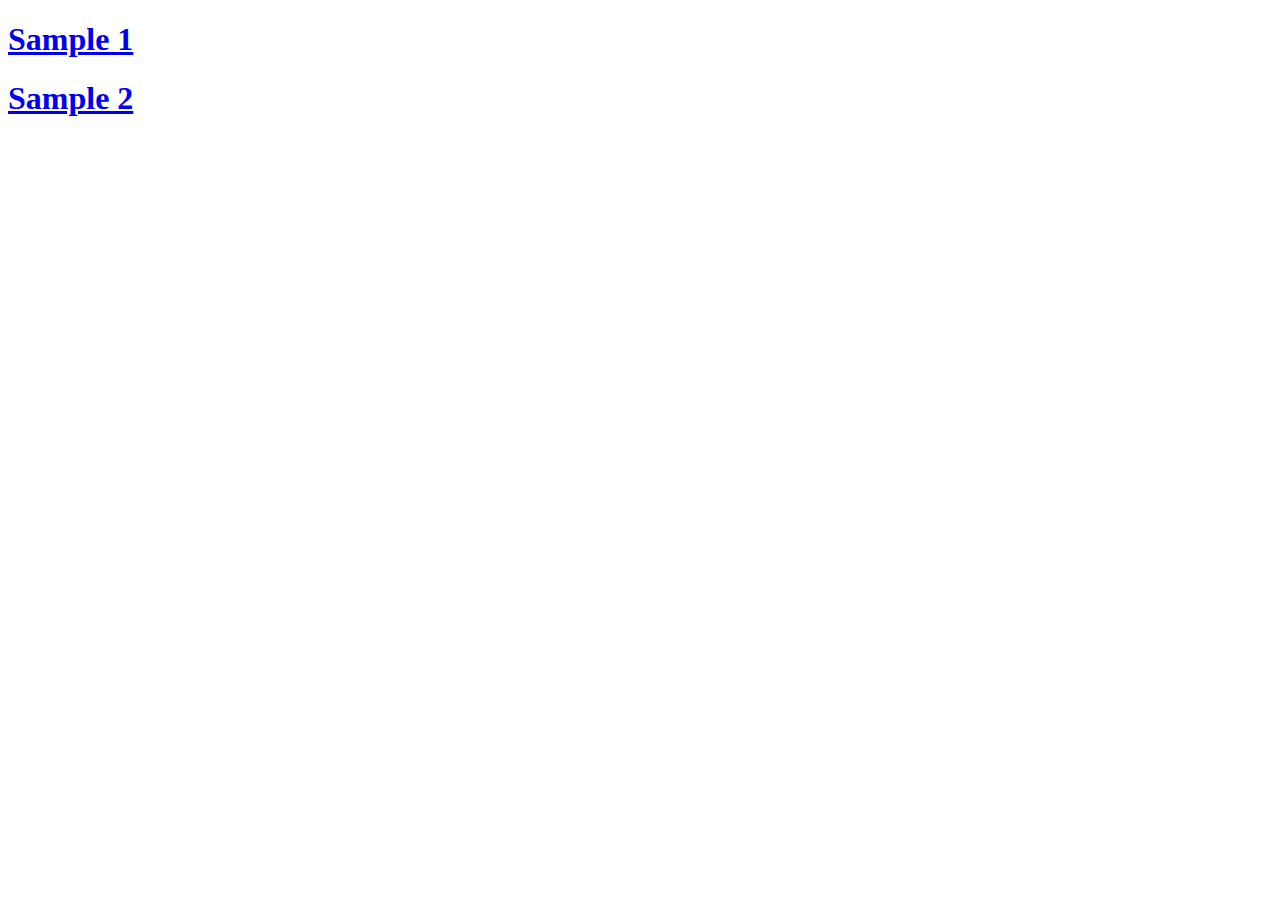
<file: index.html>
<!DOCTYPE html>
<html lang="en">
<head>
    <meta charset="UTF-8">
    <meta http-equiv="X-UA-Compatible" content="IE=edge">
    <meta name="viewport" content="width=device-width, initial-scale=1.0">
    <title>Document</title>
</head>
<body>
    <h1><a href="page1/index.html">Sample 1</a></h1>
    <h1><a href="https://638280a814b0af5cc874e187--funny-lebkuchen-8f26ad.netlify.app/">Sample 2</a></h1>
</body>
</html>
</file>
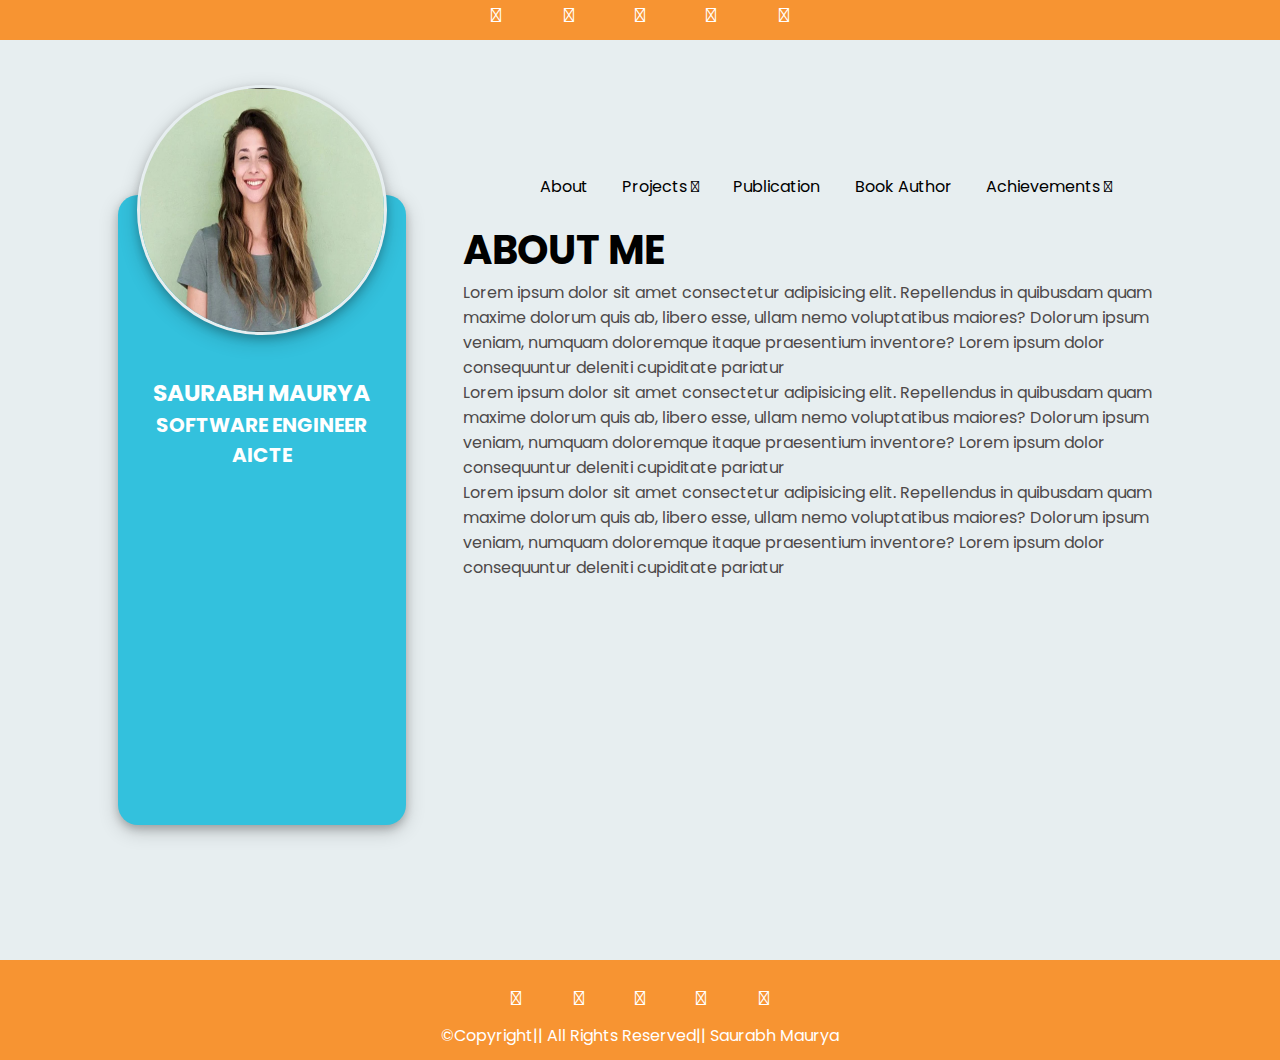
<file: page1/index.html>
<!DOCTYPE html>
<html lang="en">
  <head>
    <meta charset="UTF-8" />
    <meta http-equiv="X-UA-Compatible" content="IE=edge" />
    <meta name="viewport" content="width=device-width, initial-scale=1.0" />
    <!-- CSS only -->
    <!-- <link href="https://cdn.jsdelivr.net/npm/bootstrap@5.2.3/dist/css/bootstrap.min.css" rel="stylesheet" integrity="sha384-rbsA2VBKQhggwzxH7pPCaAqO46MgnOM80zW1RWuH61DGLwZJEdK2Kadq2F9CUG65" crossorigin="anonymous"> -->
    <link
      rel="stylesheet"
      href="https://cdnjs.cloudflare.com/ajax/libs/font-awesome/6.2.1/css/all.min.css"
      integrity="sha512-MV7K8+y+gLIBoVD59lQIYicR65iaqukzvf/nwasF0nqhPay5w/9lJmVM2hMDcnK1OnMGCdVK+iQrJ7lzPJQd1w=="
      crossorigin="anonymous"
      referrerpolicy="no-referrer"
    />
    <link rel="stylesheet" href="index.css" />
    <title>Personal Page 1</title>
  </head>
  <body>
    <div class="upper-social-media">
      <a href=""><i class="fa-brands fa-github"></i></a>
      <a href=""><i class="fa-brands fa-facebook"></i></a>
      <a href=""><i class="fa-brands fa-twitter"></i></a>
      <a href=""><i class="fa-brands fa-instagram"></i></a>
      <a href=""><i class="fa-brands fa-linkedin"></i></a>
    </div>
    <div class="main-section">
      <div class="left-section">
        <div class="client-img">
          <img src="images/pic.jpg" alt="" />
        </div>
        <div class="Introduction-div">
          <div class="intro">
            <h3 >SAURABH MAURYA</h3>
            <h4>SOFTWARE ENGINEER</h4>
            <h4>AICTE</h4>
          </div>
        </div>
      </div>
      <div class="right-section">
        <nav>
          <div class="navbar">
            <div><a href=""><i class="fa-solid fa-house"></i></a></div>
            <div><a href="">About</a></div>
            <div class="dropdown">
              <a href="">Projects <span><i class="fa-solid fa-chevron-down"></i></span></a>
              <div class="dropdown-content">
                <a href="#" class="dropdown-hover">Chancelor</a>
                <a href="#" class="dropdown-hover">vice Chancelor</a>
                <a href="#" class="dropdown-hover">Statuatory body</a>
                <a href="#" class="dropdown-hover">Statuatory body</a>
                <a href="#" class="dropdown-hover">Statuatory body</a>
              </div>
            </div>
            <div><a href="">Publication</a></div>
            <div><a href="">Book Author</a></div>
            <!-- <div><a href="">Achievements <span><i class="fa-solid fa-chevron-down"></i></span></a></div> -->
            <div class="dropdown">
              <a href="">Achievements <span><i class="fa-solid fa-chevron-down"></i></span></a>
              <div class="dropdown-content">
                <a href="#" class="dropdown-hover">Chancelor</a>
                <a href="#" class="dropdown-hover">vice Chancelor</a>
                <a href="#" class="dropdown-hover">Statuatory body</a>
                <a href="#" class="dropdown-hover">Statuatory body</a>
                <a href="#" class="dropdown-hover">Statuatory body</a>
              </div>
            </div>
        </div>
        </nav>
        <div class="content">
          <div class="about">
            <h1>ABOUT ME</h1>
          </div>
          <div class="about-detail">
            <p>
              Lorem ipsum dolor sit amet consectetur adipisicing elit.
              Repellendus in quibusdam quam maxime dolorum quis ab, libero esse,
              ullam nemo voluptatibus maiores? Dolorum ipsum veniam, numquam
              doloremque itaque praesentium inventore? Lorem ipsum dolor
              consequuntur deleniti cupiditate pariatur
            </p>
            <p>
                Lorem ipsum dolor sit amet consectetur adipisicing elit.
                Repellendus in quibusdam quam maxime dolorum quis ab, libero esse,
                ullam nemo voluptatibus maiores? Dolorum ipsum veniam, numquam
                doloremque itaque praesentium inventore? Lorem ipsum dolor
                consequuntur deleniti cupiditate pariatur
              </p>
              <p>
              Lorem ipsum dolor sit amet consectetur adipisicing elit.
              Repellendus in quibusdam quam maxime dolorum quis ab, libero esse,
              ullam nemo voluptatibus maiores? Dolorum ipsum veniam, numquam
              doloremque itaque praesentium inventore? Lorem ipsum dolor
              consequuntur deleniti cupiditate pariatur
            </p>
          </div>
        </div>
      </div>
    </div>

    <!-- footer starts here -->
    <footer>
        <div class="footer-icon">
            <a href=""><i class="fa-brands fa-github"></i></a>
            <a href=""><i class="fa-brands fa-facebook"></i></a>
            <a href=""><i class="fa-brands fa-twitter"></i></a>
            <a href=""><i class="fa-brands fa-instagram"></i></a>
            <a href=""><i class="fa-brands fa-linkedin"></i></a>
        </div>
          <div><p>&copy;Copyright|| All Rights Reserved|| Saurabh Maurya</p></div>
    </footer>
  </body>
</html>
</file>
<file: page1/index.css>
@import url('https://fonts.googleapis.com/css2?family=Poppins:wght@300;400&display=swap');
@import url("https://cdnjs.cloudflare.com/ajax/libs/font-awesome/4.6.3/css/font-awesome.css");

/* :root{

} */

* {
  box-sizing: border-box;
  padding: 0;
  margin: 0;
}
body {
  font-size: 20px;
  font-family: "Poppins", sans-serif;
  background-color: rgb(231, 238, 240);
}

.upper-social-media {
  width: 100%;
  height: 40px;
  background-color: rgb(247, 148, 50);
  font-size: 20px;
  text-align: center;
}
.upper-social-media a {
  color: white;
  text-decoration: none;
  padding: 15px;
}
.fa-facebook {
  padding: 10px 14px;
  -o-transition: 0.5s;
  -ms-transition: 0.5s;
  -moz-transition: 0.5s;
  -webkit-transition: 0.5s;
  transition: 0.5s;
  /* background-color: rgb(51, 193, 221); */
}

.fa-facebook:hover {
  background-color: #3d5b99;
  border-radius: 15px;
  box-shadow: 0 4px 8px 0 rgba(0, 0, 0, 0.2), 0 6px 20px 0 rgba(0, 0, 0, 0.19);
}

.fa-twitter {
  padding: 10px 12px;
  -o-transition: 0.5s;
  -ms-transition: 0.5s;
  -moz-transition: 0.5s;
  -webkit-transition: 0.5s;
  transition: 0.5s;
  /* background-color: rgb(51, 193, 221); */
}

.fa-twitter:hover {
  background-color: #00aced;
  border-radius: 15px;
  box-shadow: 0 4px 8px 0 rgba(0, 0, 0, 0.2), 0 6px 20px 0 rgba(0, 0, 0, 0.19);
}
.fa-linkedin {
  padding: 10px 14px;
  -o-transition: 0.5s;
  -ms-transition: 0.5s;
  -moz-transition: 0.5s;
  -webkit-transition: 0.5s;
  transition: 0.5s;
  /* background-color: rgb(51, 193, 221); */
}

.fa-linkedin:hover {
  background-color: #0073a4;
  border-radius: 15px;
  box-shadow: 0 4px 8px 0 rgba(0, 0, 0, 0.2), 0 6px 20px 0 rgba(0, 0, 0, 0.19);
}

.fa-github {
  padding: 10px 14px;
  -o-transition: 0.5s;
  -ms-transition: 0.5s;
  -moz-transition: 0.5s;
  -webkit-transition: 0.5s;
  transition: 0.5s;
  /* background-color: rgb(51, 193, 221); */
}

.fa-github:hover {
  background-color: black;
  border-radius: 15px;
  box-shadow: 0 4px 8px 0 rgba(0, 0, 0, 0.2), 0 6px 20px 0 rgba(0, 0, 0, 0.19);
}
.fa-instagram {
  padding: 10px 14px;
  -o-transition: 0.5s;
  -ms-transition: 0.5s;
  -moz-transition: 0.5s;
  -webkit-transition: 0.5s;
  transition: 0.5s;

  /* background-color: rgb(51, 193, 221); */
}

.fa-instagram:hover {
  background-color: #ff3040;
  border-radius: 15px;
  box-shadow: 0 4px 8px 0 rgba(0, 0, 0, 0.2), 0 6px 20px 0 rgba(0, 0, 0, 0.19);
}

/* .left-main-container */
.main-section {
  margin: 20px 60px 0px 60px;
  /* background-color: red; */
  width: 90%;
  height: 100vh;
  display: flex;
  justify-content: space-evenly;
  align-items: center;
}

.left-section {
  position: relative;
  background-color: rgb(51, 193, 221);
  width: 25%;
  height: 70%;
  border-radius: 20px;
  box-shadow: 0 4px 8px 0 rgba(0, 0, 0, 0.2), 0 6px 20px 0 rgba(0, 0, 0, 0.19);
}
.client-img {
  display: flex;
  justify-content: center;
}
.client-img img {
  position: absolute;
  height: 250px;
  width: 250px;
  border-radius: 50%;
  top: -110px;
  background: rgb(2, 17, 19);
  border: rgb(231, 238, 240) 3px solid;
  box-shadow: 0 4px 8px 0 rgba(0, 0, 0, 0.2), 0 6px 20px 0 rgba(0, 0, 0, 0.19);
}

.Introduction-div {
  margin-top: 180px;
  /* background-color: blue; */
  color: white;
  height: 50%;
  margin-left: 7px;
  margin-right: 7px;
  text-align: center;
}

/* navbar starts here */
.navbar {
  /* margin: 1px; */
  padding: 20px;
  cursor: pointer;
  display: flex;
  justify-content: space-evenly;
}

.navbar a {
  padding: 12px 12px;
  text-decoration: none;
  color: black;
  font-size: 16px;
}
.navbar a:hover {
  background-color: rgb(247, 148, 50);
  /* border-radius: 15px; */
  color: white;
  box-shadow: 0 4px 8px 0 rgba(0, 0, 0, 0.2), 0 6px 20px 0 rgba(0, 0, 0, 0.19);
}

.dropdown {
  position: relative;
  display: inline-block;
}

.dropdown-content {
  margin-top: 12px;
  display: none;
  position: absolute;
  background-color: #f1f1f1;
  border-left: 3px solid rgb(247, 148, 50);
  border-top: 3px solid rgb(40, 137, 228);
  min-width: 200px;
  box-shadow: 0px 8px 16px 0px rgba(0, 0, 0, 0.2);
  z-index: 1;
}

.dropdown-content a {
  color: rgb(109, 106, 106);
  padding: 8px 14px;
  text-decoration: none;
  font-size: 14px;
  display: block;
}
.dropdown-content .dropdown-hover:hover {
  box-shadow: none;
  background-color: rgb(247, 148, 50);
  border-radius: 0px;
}

.dropdown-content a:hover {
  background-color: #ddd;
}

.dropdown:hover .dropdown-content {
  display: block;
}

.dropdown:hover .dropbtn {
  background-color: #3e8e41;
}

/* navbar ends here */

.right-section {
    /* background-color: rgb(31, 11, 11); */
    width: 60%;
    height: 80%;
}

.about-detail p {
  color: rgb(77, 73, 73);
  font-size: 16px;
}

footer {
  width: 100%;
  height: 100px;
  background-color: rgb(247, 148, 50);
  display: flex;
  justify-content: center;
  align-items: center;
  flex-direction: column;
  color: white;
  padding: 10px;
}

.footer-icon {
  padding: 10px;
}
.footer-icon a {
  padding: 10px;
  text-decoration: none;
  color: white;
  font-size: 20px;
}
footer p {
  font-size: 16px;
}
</file>
